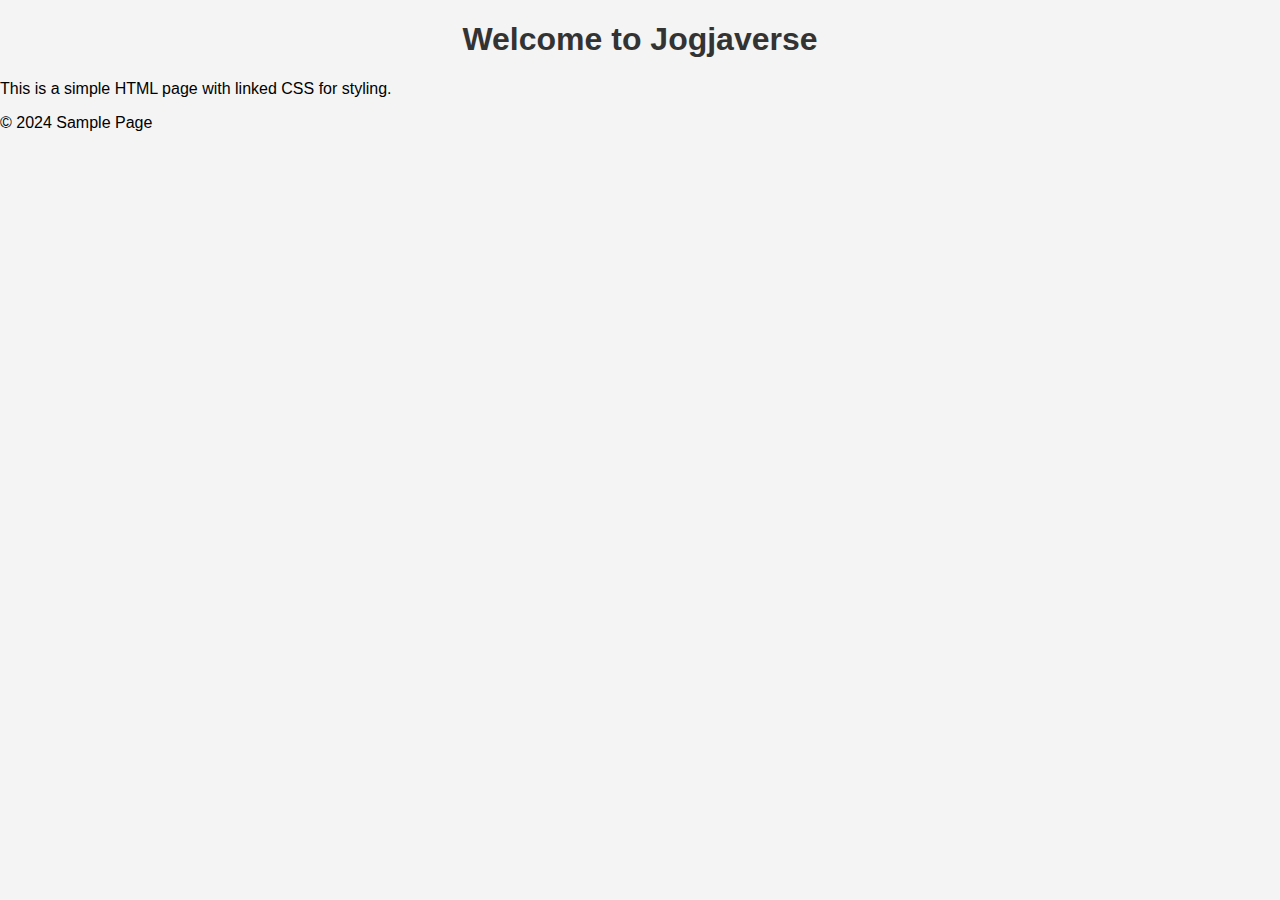
<file: src/index.html>
<!DOCTYPE html>
<html lang="en">
<head>  
    <meta charset="UTF-8">
    <meta name="viewport" content="width=device-width, initial-scale=1.0">
    <title>Jogjaverse</title>
    <link rel="stylesheet" href="style.css">
    <link rel="icon" type="image/png" href="pisang.jpg">

</head>
<body>
    <header>
        <h1>Welcome to Jogjaverse</h1>
    </header>
    <main>
        <p>This is a simple HTML page with linked CSS for styling.</p>
    </main>
    <footer>
        <p>&copy; 2024 Sample Page</p>
    </footer>
</body>
</html>
</file>
<file: src/style.css>
body {
  margin: 0;
  padding: 0;
  font-family: Arial, sans-serif;
  background-color: #f4f4f4;
}

h1 {
  color: #333;
  text-align: center;
}
</file>
